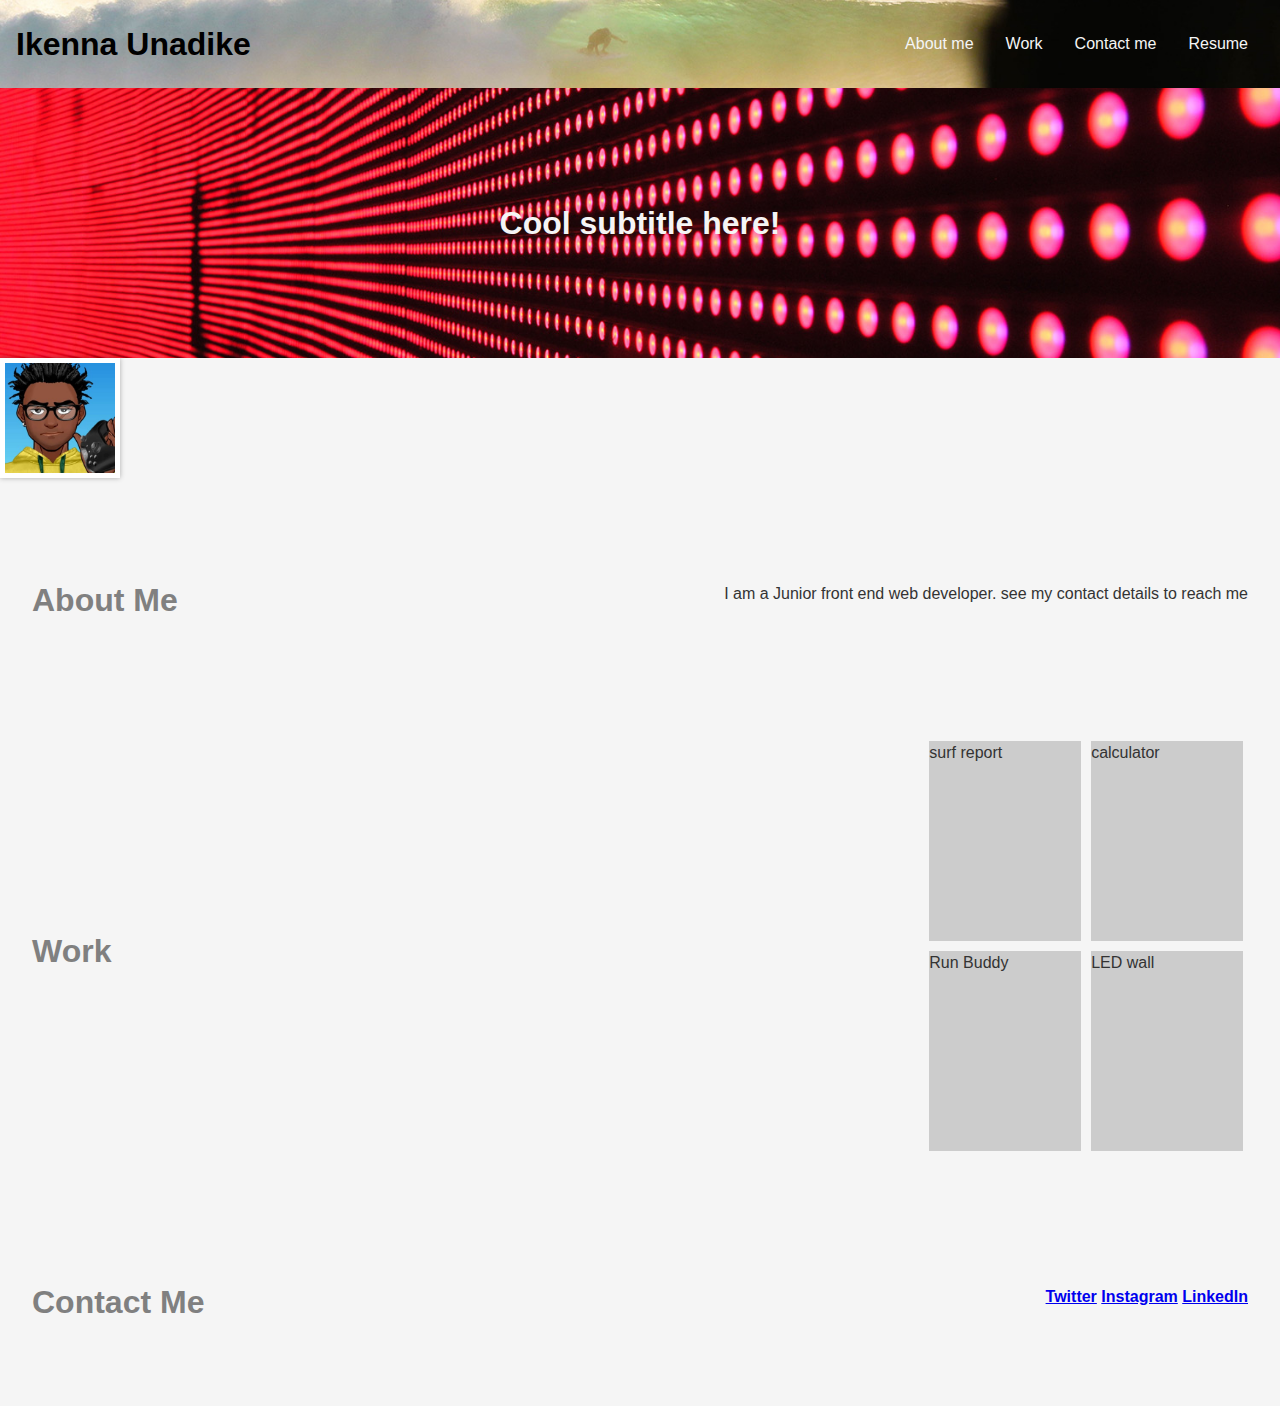
<file: index.html>
<!DOCTYPE html>
<html lang="en-gb">

<head>
  <meta charset="UTF-8">
  <meta name="viewport" content="width=device-width, initial-scale=1.0">
  <meta http-equiv="X-UA-Compatible" content="ie=edge">
  <title>Lernantino // Web Developer</title>
  <link rel="stylesheet" href="./starter/css/style.css" />
</head>

<body>
  <!-- main logo / nav -->
  <header>
    <h1>Ikenna Unadike</h1>
    
      <nav>
      <a href="#about">About me</a>
      <a href="#work">Work</a>
      <a href="#contact">Contact me</a>
      <a href="#Resume">Resume</a>
      </nav>
      
  </header>

  
  <!-- hero banner -->
  <section class="hero-banner">
    <div>
      <h2>Cool subtitle here!</h2>
      
    </div>
  </section>
  <img src="./starter/images/avatar.jpg" alt="my photo" id = "avatar">

  <main class="page-wrapper">
    <!-- about me -->
    <section class="page-section" id="about">
      <h2>About Me</h2>
      <section id = "info"><p>I am a Junior front end web developer. see my contact details to reach me</p></section>
    </section>

    <!-- portfolio container -->
    <section class="page-section" id="work">
      <h2>Work</h2>
      
      <div class="container">
        <div class="box">surf report</div>
        <div class="box">calculator</div>
        <div class="box">Run Buddy</div>
        <div class="box">LED wall</div>
      </div>
      
    </section>

    <!-- contact -->
    <section class="page-section contact" id="contact">
      <h2>Contact Me</h2>
      <nav>
        <a href="https://www.twitter.com/" alt = "twitter"><strong>Twitter</strong></a>
        <a href="https://www.instagram.com/" alt = "Instagram"><strong>Instagram</strong></a>
        <a href="https://www.linkedin.com/" alt = "LinkedIn"><strong>LinkedIn</strong></a>
      </nav>
    </section>
  </main>
</body>

</html>
</file>
<file: starter/css/style.css>
:root {
  --primary-color: #008080;
  --secondary-color: #f5f5f5;
  --text-color: #333333;
}

/* Set box-sizing for all elements */
* {
  box-sizing: border-box;
}

/* Set default styles for body */
body {
  margin: 0;
  padding: 0;
  font-family: 'Trebuchet MS', 'Lucida Sans Unicode', 'Lucida Grande', 'Lucida Sans', Arial, sans-serif;
  line-height: 1.5;
  background-color: var(--secondary-color);
  color: var(--text-color);
}

/* Set styles for the header */
header {
  display: flex;
  justify-content: space-between;
  align-items: center;
  padding: 1rem;
  background-color: gray; 
  color: black; 
  background-image: url("../images/02-portfolio-4.jpg");
  background-size: cover; /* or "contain" depending on your desired effect */
  background-position: center center; /* center the image both horizontally and vertically */
  background-repeat: no-repeat; /* make sure the image is not repeated */
}

/* styling avatar */
#avatar {
  width: 120px; /* adjust the width of the photo */
  height: 120px; /* adjust the height of the photo */
  border: 5px solid #ffffff; /* add a white border around the photo */
  box-shadow: 0px 0px 5px rgba(0, 0, 0, 0.3); /* add a subtle drop shadow */
  justify-content: left;  
}

/* Set styles for the logo */
header h1 {
  margin: 0;
  font-size: 2rem;
  font-weight: bold;
}

/* Set styles for the navigation */
header nav {
  display: flex;
  margin-left: 0%;
}

/* Set styles for the navigation links */
header nav a {
  display: block;
  padding: 1rem;
  color: var(--secondary-color);
  text-decoration: none;
}

/* Set styles for the active navigation link */
header nav a.active {
  background-color: var(--text-color);
  color: var(--primary-color);
}

/* Set styles for the hero banner */
.hero-banner {
  display: flex;
  justify-content: center;
  align-items: center;
  height: 30vh;
  background-image: url('../images/02-portfolio-1.jpg');
  background-size: cover;
  background-position: center;
  color: var(--secondary-color);
}

/* Set styles for the hero banner subtitle */
.hero-banner h2 {
  font-size: 2rem;
  font-weight: bold;
}

/* Set styles for the main content wrapper */
.page-wrapper {
  display: flex;
  flex-direction: column;
  padding: 1rem;
}

/* Set styles for the page sections */
.page-section {
  margin: 2rem 0;
  display: flex;
  justify-content: space-between;
  align-items: center;
  padding: 1rem;
  
}

/* Set styles for the section headings */
.page-section h2 {
  margin-bottom: 1rem;
  font-size: 2rem;
  font-weight: bold;
  color: gray;
}

/* Set styles for the work section */
#work {
  display: flex;
  flex-wrap: wrap;
}

/* Set styles for the work section images */
.container {
  display: flex;
  flex-wrap: wrap;
 
}

.box {
  flex: 1 0 calc(50% - 10px);
  height: 200px;
  margin: 5px;
  background-color: #ccc;
}


/* Set styles for the first work section image */
#work img:first-of-type {
  width: 300px;
}

#tw {
background-image: url('../images/02-portfolio-1.jpg'); 
}
/* Set media queries for responsive layout */
@media screen and (max-width: 768px) {
  header {
    flex-direction: column;
  }
  
  header nav {
    margin-top: 1rem;
  }
  
  .hero-banner {
    height: 50vh;
  }
  
  #work img {
    width: 100%;
  }
}



/* * {
  box-sizing: border-box;
}

body {
  margin: 0;
  padding: 0;
  font-family: 'Trebuchet MS', 'Lucida Sans Unicode', 'Lucida Grande', 'Lucida Sans', Arial, sans-serif;
  line-height: 1.5;
}

h1,
h2,
h3,
h4,
h5,
h6 {
  margin: 0;
}

p {
  margin: 0;
} */
</file>
